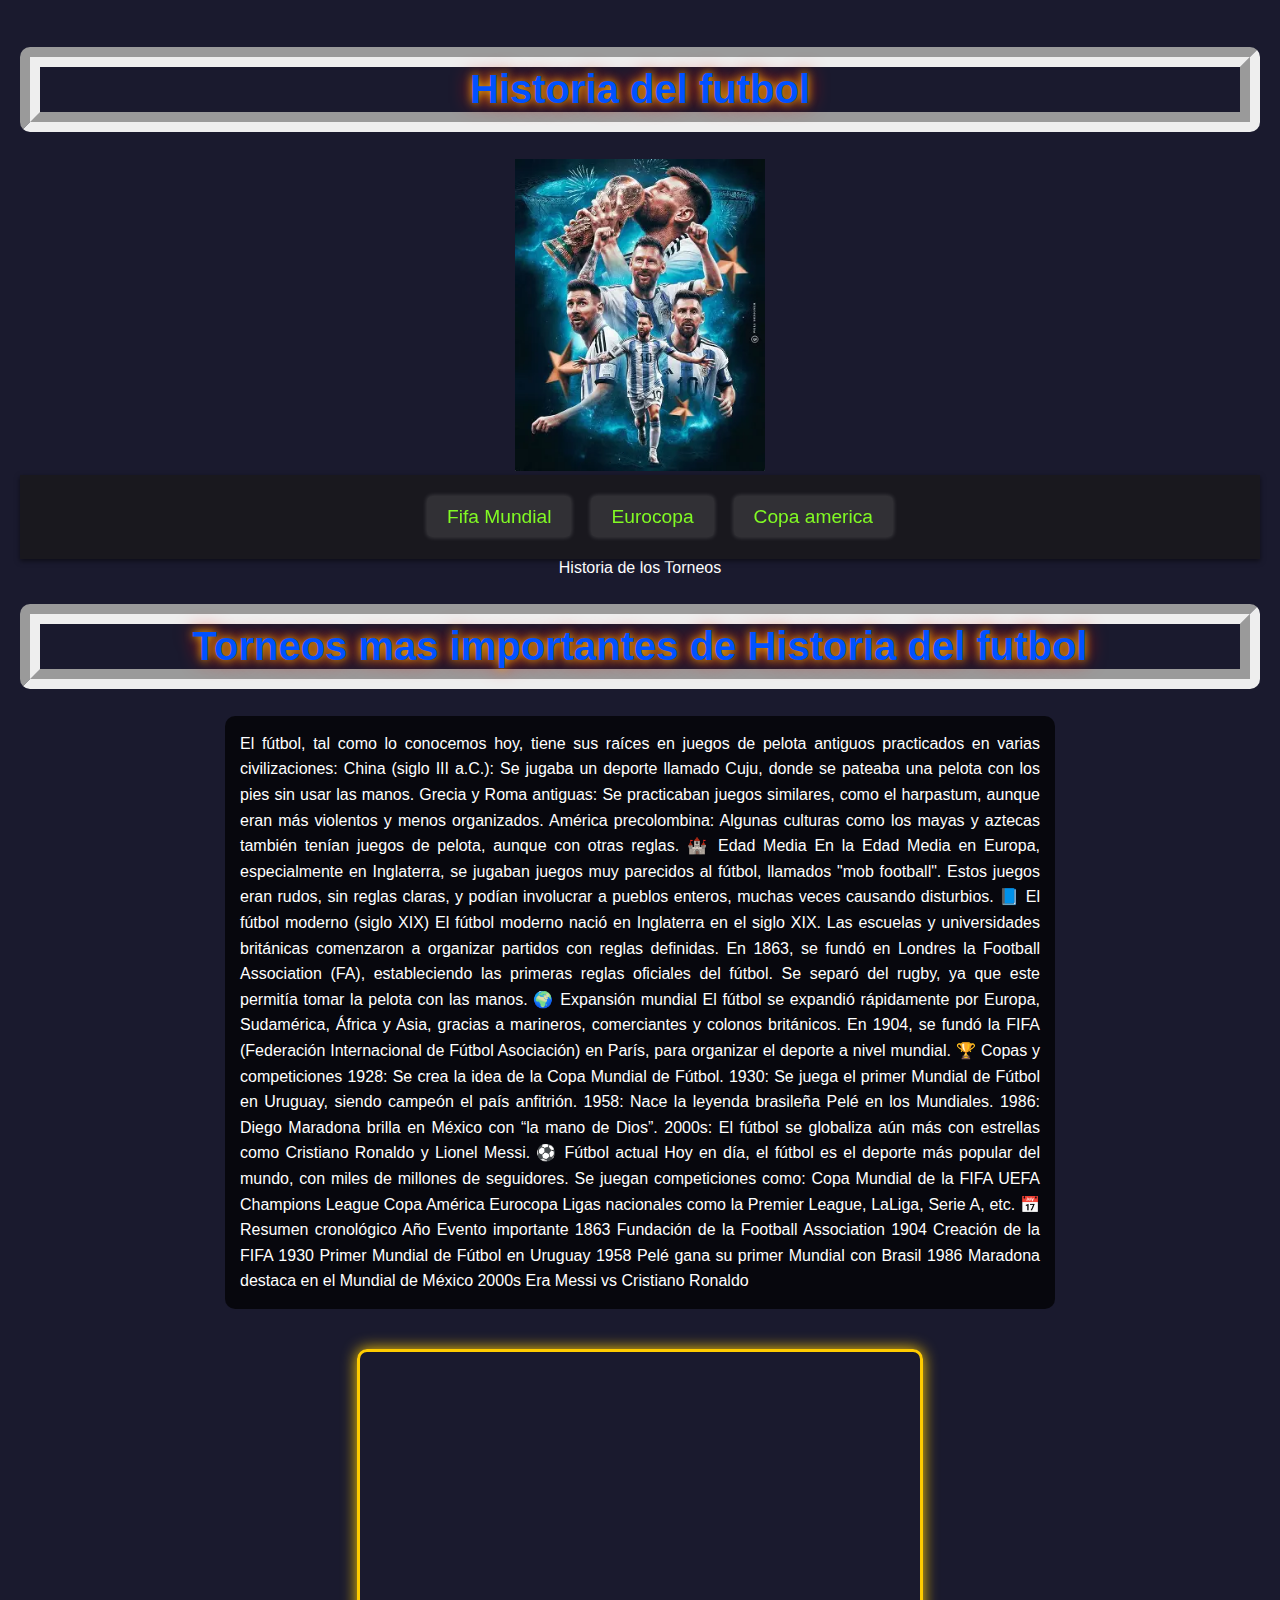
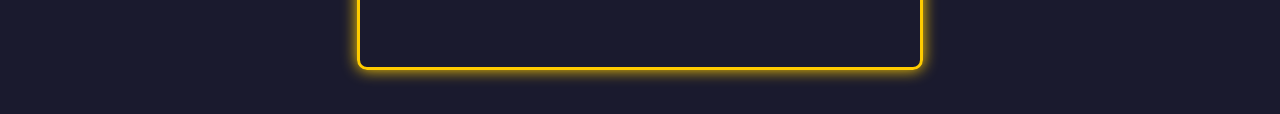
<file: index.html>
<!doctype html>
<html>
  		<head>
		<meta chasret="UTF-8"/>
		<link rel="stylesheet" href="index.css"/>
		<meta name="description" content= POR QUE SE CALLERON/>
		
		</head>
		<body>		
		<center><h1>Historia del futbol</h1></center>
		<center><img src=imagenes/mun.jpg width=250 heigth=400/></center>
		<nav id="header">
			<ul  class="nav">

		       <li><a href="mundial.html">Fifa Mundial</a></li>
			   <li><a href="euro.html">Eurocopa</a></li>
			    <li><a href="america.html">Copa america</a></li>
              
			</ul>
			</nav>

		<center><h>Historia de los Torneos</h></center>


		<h1>Torneos mas importantes de Historia del futbol</h1>
		<p>El fútbol, tal como lo conocemos hoy, tiene sus raíces en juegos de pelota antiguos practicados en varias civilizaciones:

China (siglo III a.C.): Se jugaba un deporte llamado Cuju, donde se pateaba una pelota con los pies sin usar las manos.

Grecia y Roma antiguas: Se practicaban juegos similares, como el harpastum, aunque eran más violentos y menos organizados.

América precolombina: Algunas culturas como los mayas y aztecas también tenían juegos de pelota, aunque con otras reglas.

🏰 Edad Media
En la Edad Media en Europa, especialmente en Inglaterra, se jugaban juegos muy parecidos al fútbol, llamados "mob football". Estos juegos eran rudos, sin reglas claras, y podían involucrar a pueblos enteros, muchas veces causando disturbios.

📘 El fútbol moderno (siglo XIX)
El fútbol moderno nació en Inglaterra en el siglo XIX. Las escuelas y universidades británicas comenzaron a organizar partidos con reglas definidas.

En 1863, se fundó en Londres la Football Association (FA), estableciendo las primeras reglas oficiales del fútbol.

Se separó del rugby, ya que este permitía tomar la pelota con las manos.

🌍 Expansión mundial
El fútbol se expandió rápidamente por Europa, Sudamérica, África y Asia, gracias a marineros, comerciantes y colonos británicos.

En 1904, se fundó la FIFA (Federación Internacional de Fútbol Asociación) en París, para organizar el deporte a nivel mundial.

🏆 Copas y competiciones
1928: Se crea la idea de la Copa Mundial de Fútbol.

1930: Se juega el primer Mundial de Fútbol en Uruguay, siendo campeón el país anfitrión.

1958: Nace la leyenda brasileña Pelé en los Mundiales.

1986: Diego Maradona brilla en México con “la mano de Dios”.

2000s: El fútbol se globaliza aún más con estrellas como Cristiano Ronaldo y Lionel Messi.

⚽ Fútbol actual
Hoy en día, el fútbol es el deporte más popular del mundo, con miles de millones de seguidores. Se juegan competiciones como:

Copa Mundial de la FIFA

UEFA Champions League

Copa América

Eurocopa

Ligas nacionales como la Premier League, LaLiga, Serie A, etc.

📅 Resumen cronológico
Año	Evento importante
1863	Fundación de la Football Association
1904	Creación de la FIFA
1930	Primer Mundial de Fútbol en Uruguay
1958	Pelé gana su primer Mundial con Brasil
1986	Maradona destaca en el Mundial de México
2000s	Era Messi vs Cristiano Ronaldo</p>	

<center><iframe width="560" height="315" src="https://www.youtube.com/embed/FhdIBaYl1vQ?si=0bhlxquehUiqtuFE" title="YouTube video player" frameborder="0" allow="accelerometer; autoplay; clipboard-write; encrypted-media; gyroscope; picture-in-picture; web-share" 
referrerpolicy="strict-origin-when-cross-origin" allowfullscreen></iframe></center>
</file>
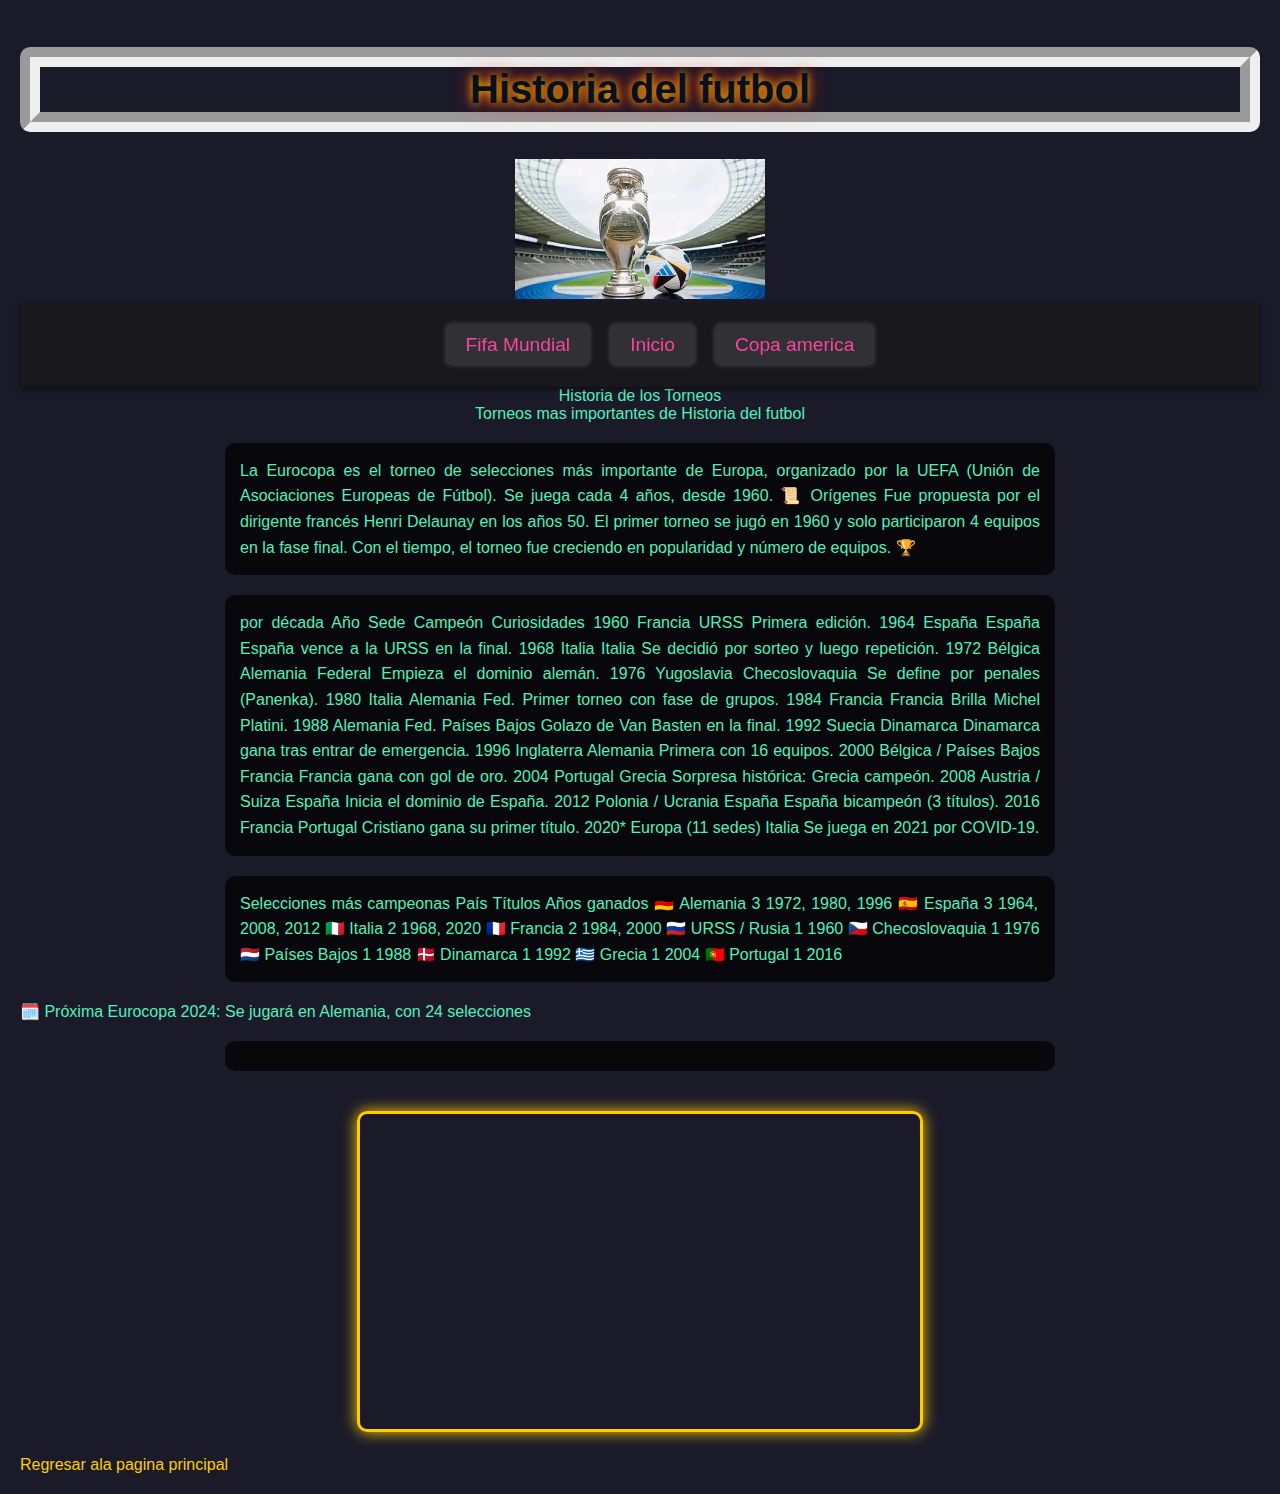
<file: euro.html>
<!doctype html>
<html>
  		<head>
		<meta chasret="UTF-8"/>
		<link rel="stylesheet" href="mundial.css"/>
		<meta name="description" content= POR QUE SE CALLERON/>
		
		</head>
		<body>		
		<center><h1>Historia del futbol</h1></center>
		<center><img src=imagenes/eu.jpg width=250 heigth=400/></center>
		<nav id="header">
			<ul  class="nav">

		       <li><a href="Mundial.html">Fifa Mundial</a></li>
			   <li><a href="index.html">Inicio</a></li>
			    <li><a href="america.html">Copa america</a></li>
              
			</ul>
			</nav>

		<center><h>Historia de los Torneos</h></center>


		<center><h>Torneos mas importantes de Historia del futbol</h></center>
		<p>La Eurocopa es el torneo de selecciones más importante de Europa, organizado por la UEFA (Unión de Asociaciones Europeas de Fútbol). Se juega cada 4 años, desde 1960.

📜 Orígenes
Fue propuesta por el dirigente francés Henri Delaunay en los años 50.

El primer torneo se jugó en 1960 y solo participaron 4 equipos en la fase final.

Con el tiempo, el torneo fue creciendo en popularidad y número de equipos.

🏆 <p> por década
Año	Sede	Campeón	Curiosidades
1960	Francia	URSS	Primera edición.
1964	España	España	España vence a la URSS en la final.
1968	Italia	Italia	Se decidió por sorteo y luego repetición.
1972	Bélgica	Alemania Federal	Empieza el dominio alemán.
1976	Yugoslavia	Checoslovaquia	Se define por penales (Panenka).
1980	Italia	Alemania Fed.	Primer torneo con fase de grupos.
1984	Francia	Francia	Brilla Michel Platini.
1988	Alemania Fed.	Países Bajos	Golazo de Van Basten en la final.
1992	Suecia	Dinamarca	Dinamarca gana tras entrar de emergencia.
1996	Inglaterra	Alemania	Primera con 16 equipos.
2000	Bélgica / Países Bajos	Francia	Francia gana con gol de oro.
2004	Portugal	Grecia	Sorpresa histórica: Grecia campeón.
2008	Austria / Suiza	España	Inicia el dominio de España.
2012	Polonia / Ucrania	España	España bicampeón (3 títulos).
2016	Francia	Portugal	Cristiano gana su primer título.
2020*	Europa (11 sedes)	Italia	Se juega en 2021 por COVID-19.</p>

<p>Selecciones más campeonas
País	Títulos	Años ganados
🇩🇪 Alemania	3	1972, 1980, 1996
🇪🇸 España	3	1964, 2008, 2012
🇮🇹 Italia	2	1968, 2020
🇫🇷 Francia	2	1984, 2000
🇷🇺 URSS / Rusia	1	1960
🇨🇿 Checoslovaquia	1	1976
🇳🇱 Países Bajos	1	1988
🇩🇰 Dinamarca	1	1992
🇬🇷 Grecia	1	2004
🇵🇹 Portugal	1	2016</p>

🗓️ Próxima Eurocopa
2024: Se jugará en Alemania, con 24 selecciones</p>	
<center><iframe width="560" height="315" src="https://www.youtube.com/embed/vnE5sWUA_wc?si=F2VsVQHaNOa8fevF" title="YouTube video player" frameborder="0" allow="accelerometer; autoplay; clipboard-write; encrypted-media; gyroscope; picture-in-picture; web-share" 
referrerpolicy="strict-origin-when-cross-origin" allowfullscreen></iframe></body></center>
<a href="index.html">Regresar ala pagina principal</a>
</file>
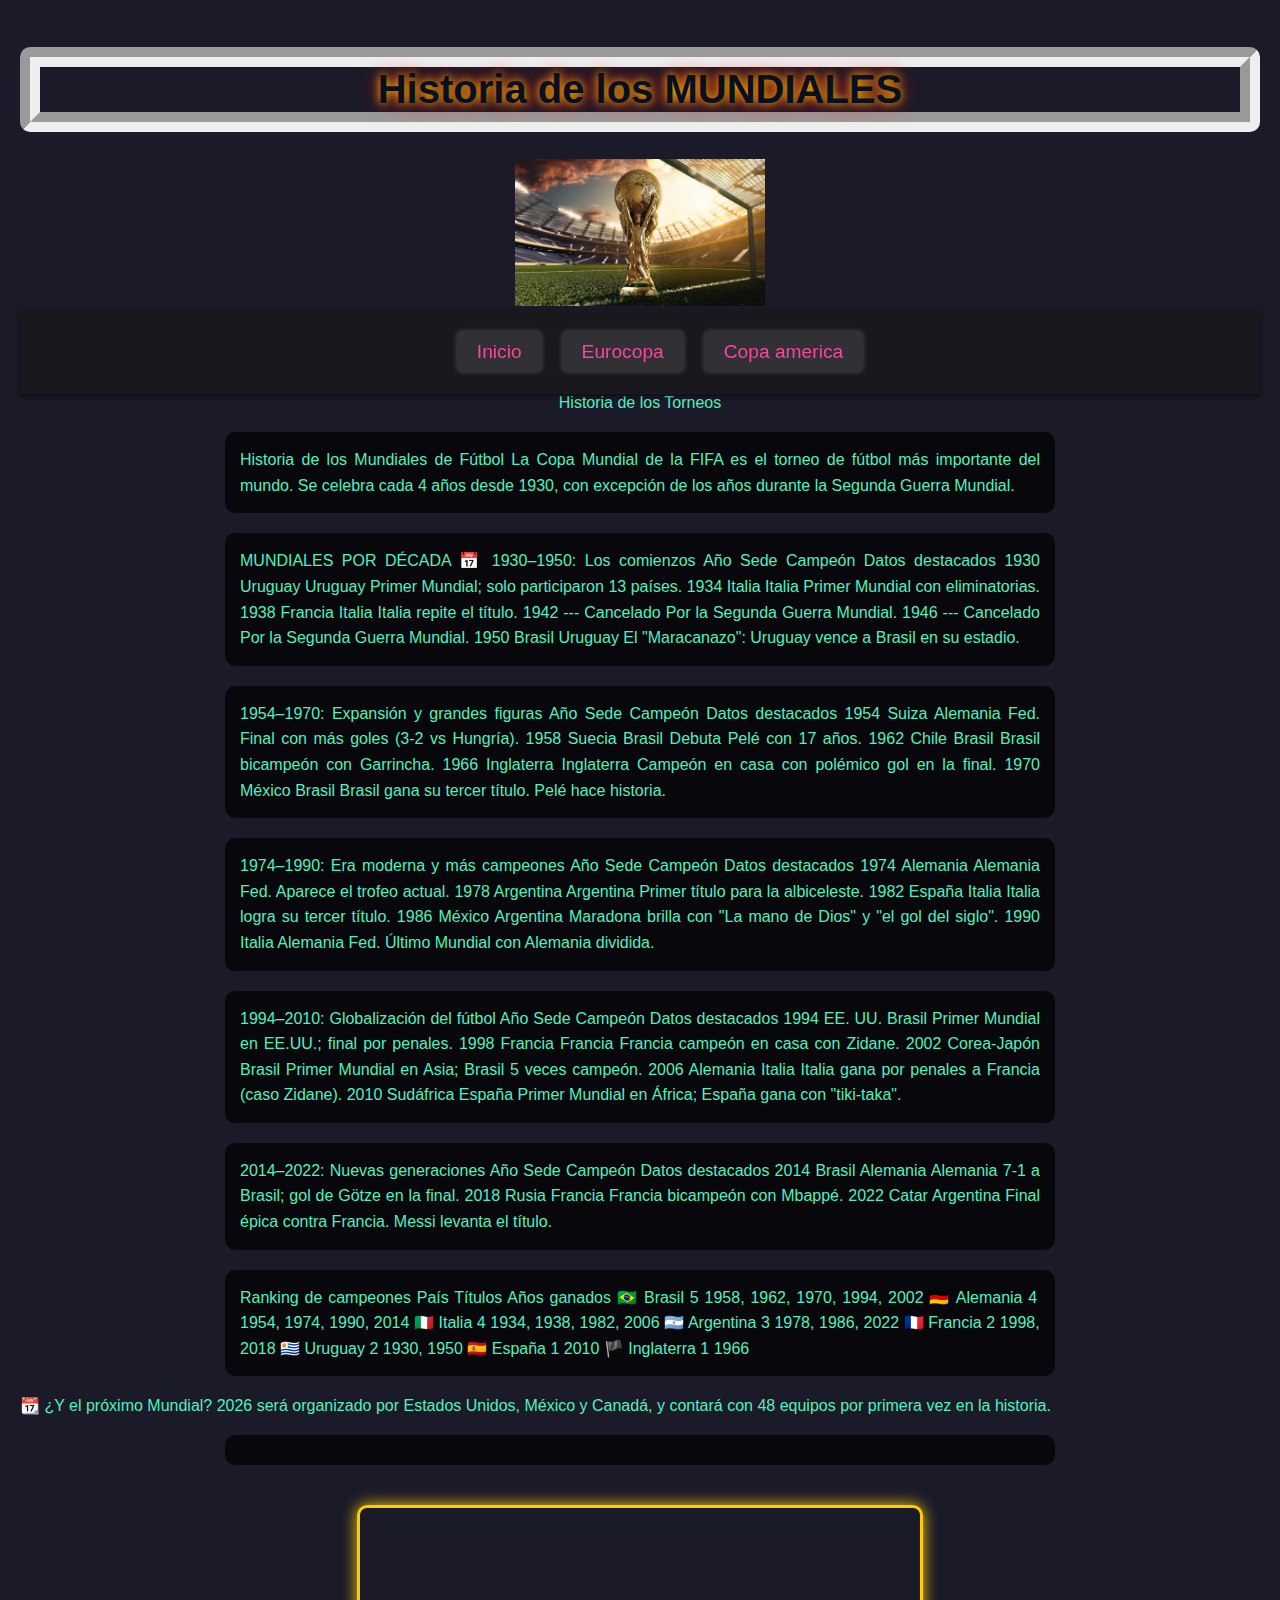
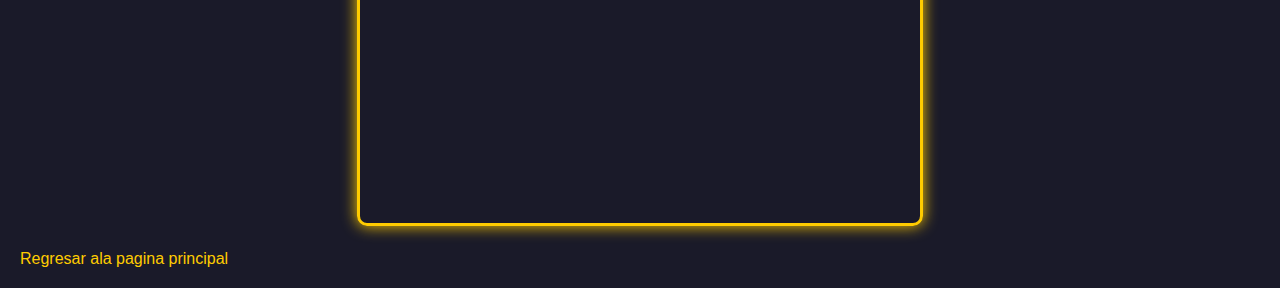
<file: mundial.html>
<!doctype html>
<html>
  		<head>
		<meta chasret="UTF-8"/>
		<link rel="stylesheet" href="mundial.css"/>
		<meta name="description" content= POR QUE SE CALLERON/>
		
		</head>
		<body>		
		<center><h1>Historia de los MUNDIALES</h1></center>
		<center><img src=imagenes/mund.jpg width=250 heigth=400/></center>
		<nav id="header">
			<ul  class="nav">

		       <li><a href="index.html">Inicio</a></li>
			   <li><a href="euro.html">Eurocopa</a></li>
			    <li><a href="america.html">Copa america</a></li>
              
			</ul>
			</nav>

		<center><h>Historia de los Torneos</h></center>


		<h></h>
		<p>Historia de los Mundiales de Fútbol
La Copa Mundial de la FIFA es el torneo de fútbol más importante del mundo. Se celebra cada 4 años desde 1930, con excepción de los años durante la Segunda Guerra Mundial.

<p>MUNDIALES POR DÉCADA
📅 1930–1950: Los comienzos
Año	Sede	Campeón	Datos destacados
1930	Uruguay	Uruguay	Primer Mundial; solo participaron 13 países.
1934	Italia	Italia	Primer Mundial con eliminatorias.
1938	Francia	Italia	Italia repite el título.
1942	---	Cancelado	Por la Segunda Guerra Mundial.
1946	---	Cancelado	Por la Segunda Guerra Mundial.
1950	Brasil	Uruguay	El "Maracanazo": Uruguay vence a Brasil en su estadio.</p>

<p>1954–1970: Expansión y grandes figuras
Año	Sede	Campeón	Datos destacados
1954	Suiza	Alemania Fed.	Final con más goles (3-2 vs Hungría).
1958	Suecia	Brasil	Debuta Pelé con 17 años.
1962	Chile	Brasil	Brasil bicampeón con Garrincha.
1966	Inglaterra	Inglaterra	Campeón en casa con polémico gol en la final.
1970	México	Brasil	Brasil gana su tercer título. Pelé hace historia.</p>

<p>1974–1990: Era moderna y más campeones
Año	Sede	Campeón	Datos destacados
1974	Alemania	Alemania Fed.	Aparece el trofeo actual.
1978	Argentina	Argentina	Primer título para la albiceleste.
1982	España	Italia	Italia logra su tercer título.
1986	México	Argentina	Maradona brilla con "La mano de Dios" y "el gol del siglo".
1990	Italia	Alemania Fed.	Último Mundial con Alemania dividida.</p>

<p>1994–2010: Globalización del fútbol
Año	Sede	Campeón	Datos destacados
1994	EE. UU.	Brasil	Primer Mundial en EE.UU.; final por penales.
1998	Francia	Francia	Francia campeón en casa con Zidane.
2002	Corea-Japón	Brasil	Primer Mundial en Asia; Brasil 5 veces campeón.
2006	Alemania	Italia	Italia gana por penales a Francia (caso Zidane).
2010	Sudáfrica	España	Primer Mundial en África; España gana con "tiki-taka".</p>

<p>2014–2022: Nuevas generaciones
Año	Sede	Campeón	Datos destacados
2014	Brasil	Alemania	Alemania 7-1 a Brasil; gol de Götze en la final.
2018	Rusia	Francia	Francia bicampeón con Mbappé.
2022	Catar	Argentina	Final épica contra Francia. Messi levanta el título.</p>

<p> Ranking de campeones
País	Títulos	Años ganados
🇧🇷 Brasil	5	1958, 1962, 1970, 1994, 2002
🇩🇪 Alemania	4	1954, 1974, 1990, 2014
🇮🇹 Italia	4	1934, 1938, 1982, 2006
🇦🇷 Argentina	3	1978, 1986, 2022
🇫🇷 Francia	2	1998, 2018
🇺🇾 Uruguay	2	1930, 1950
🇪🇸 España	1	2010
🏴 Inglaterra	1	1966</p>

📆 ¿Y el próximo Mundial?
2026 será organizado por Estados Unidos, México y Canadá, y contará con 48 equipos por primera vez en la historia.</p>

<center><iframe width="560" height="315" src="https://www.youtube.com/embed/RAt-fzSVamY?si=eo-SbMhzIbQWzGTc" title="YouTube video player" frameborder="0" allow="accelerometer; autoplay; clipboard-write; encrypted-media; gyroscope; picture-in-picture; web-share"
 referrerpolicy="strict-origin-when-cross-origin" allowfullscreen></iframe></center>

 <a href="index.html">Regresar ala pagina principal</a>
</file>
<file: index.css>
body {
    background-color: #1a1a2e;
    margin: 0;
    padding: 20px;
    background-size: cover;
    background-attachment: fixed;
    color: #ffffff; 
    font-family: Arial, sans-serif;
    animation: moveBackground 20s linear infinite; 
}
h1 {
    border: 0px;
    border-radius: 10px;
    border-width: 20px;
    border-style: groove;
    color: #0051ff; 
    text-shadow: 0 0 10px #ffcc00, 0 0 20px #ff0000; 
    text-align: center;
    font-size: 2.5em;
}



nav#header {
    background: rgba(25, 24, 24, 0.7);
    backdrop-filter: blur(5px);
    padding: 15px 0;
    position: sticky;
    top: 0;
    z-index: 1000;
    box-shadow: 0 2px 5px rgba(0, 0, 0, 0.5);
}

.nav {
    list-style: none;
    display: flex;
    justify-content: center;
    gap: 20px;
}

.nav li {
    position: relative;
}

.nav li a {
    text-decoration: none;
    color: #81fa24;
    font-size: 1.2rem;
    padding: 10px 20px;
    border-radius: 5px;
    transition: all 0.3s ease;
    background: rgba(255, 255, 255, 0.1);
    box-shadow: 0 0 5px rgba(255, 255, 255, 0.2);
}

.nav li a:hover {
    background: #f0e68c;
    color: #1a1a2e;
    box-shadow: 0 0 15px rgba(240, 230, 140, 0.7);
    transform: translateY(-2px);
}


iframe {
    border-radius: 10px;
    box-shadow: 0 0 15px rgba(255, 255, 255, 0.3);
    margin: 20px 0;
}


@media (max-width: 768px) {
    h1 {
        font-size: 2rem;
    }

    h {
        font-size: 1.5rem;
    }

    .nav {
        flex-direction: column;
        align-items: center;
    }

    .nav li a {
        font-size: 1rem;
        padding: 8px 15px;
    }

    figure img {
        width: 90%;
    }
}
video, iframe {
    border: 3px solid #ffcc00; 
    border-radius: 10px; 
    box-shadow: 0 0 15px #ffcc00; 
}




p {
    text-align: justify; 
    line-height: 1.6; 
    background-color: rgba(0, 0, 0, 0.7); 
    padding: 15px;
    border-radius: 10px; 
    max-width: 800px; 
    margin: 20px auto;
}


video, iframe {
    border: 3px solid #ffcc00; 
    border-radius: 10px; 
    box-shadow: 0 0 15px #ffcc00; 
}


a {
    color: #ffcc00; 
    text-decoration: none; 
}

a:hover {
    color: #ff00ff; 
    text-shadow: 0 0 10px #ff00ff; 
}
</file>
<file: mundial.css>
body {
    background-color: #1a1a29;
    margin: 0;
    padding: 20px;
    background-size: cover;
    background-attachment: fixed;
    color: #52f0bb; 
    font-family: Arial, sans-serif;
    animation: moveBackground 20s linear infinite; 
}
h1 {
    border: 0px;
    border-radius: 10px;
    border-width: 20px;
    border-style: groove;
    color: #080f1f; 
    text-shadow: 0 0 10px #ffcc00, 0 0 20px #ff0000; 
    text-align: center;
    font-size: 2.5em;
}



nav#header {
    background: rgba(25, 24, 24, 0.7);
    backdrop-filter: blur(5px);
    padding: 15px 0;
    position: sticky;
    top: 0;
    z-index: 1000;
    box-shadow: 0 2px 5px rgba(0, 0, 0, 0.5);
}

.nav {
    list-style: none;
    display: flex;
    justify-content: center;
    gap: 20px;
}

.nav li {
    position: relative;
}

.nav li a {
    text-decoration: none;
    color: #f8459e;
    font-size: 1.2rem;
    padding: 10px 20px;
    border-radius: 5px;
    transition: all 0.3s ease;
    background: rgba(255, 255, 255, 0.1);
    box-shadow: 0 0 5px rgba(255, 255, 255, 0.2);
}

.nav li a:hover {
    background: #f0e68c;
    color: #1a1a2e;
    box-shadow: 0 0 15px rgba(240, 230, 140, 0.7);
    transform: translateY(-2px);
}


iframe {
    border-radius: 10px;
    box-shadow: 0 0 15px rgba(255, 255, 255, 0.3);
    margin: 20px 0;
}


@media (max-width: 768px) {
    h1 {
        font-size: 2rem;
    }

    h {
        font-size: 1.5rem;
    }

    .nav {
        flex-direction: column;
        align-items: center;
    }

    .nav li a {
        font-size: 1rem;
        padding: 8px 15px;
    }

    figure img {
        width: 90%;
    }
}
video, iframe {
    border: 3px solid #ffcc00; 
    border-radius: 10px; 
    box-shadow: 0 0 15px #ffcc00; 
}




p {
    text-align: justify; 
    line-height: 1.6; 
    background-color: rgba(0, 0, 0, 0.7); 
    padding: 15px;
    border-radius: 10px; 
    max-width: 800px; 
    margin: 20px auto;
}


video, iframe {
    border: 3px solid #ffcc00; 
    border-radius: 10px; 
    box-shadow: 0 0 15px #ffcc00; 
}


a {
    color: #ffcc00; 
    text-decoration: none; 
}

a:hover {
    color: #ff00ff; 
    text-shadow: 0 0 10px #ff00ff; 
}
</file>
